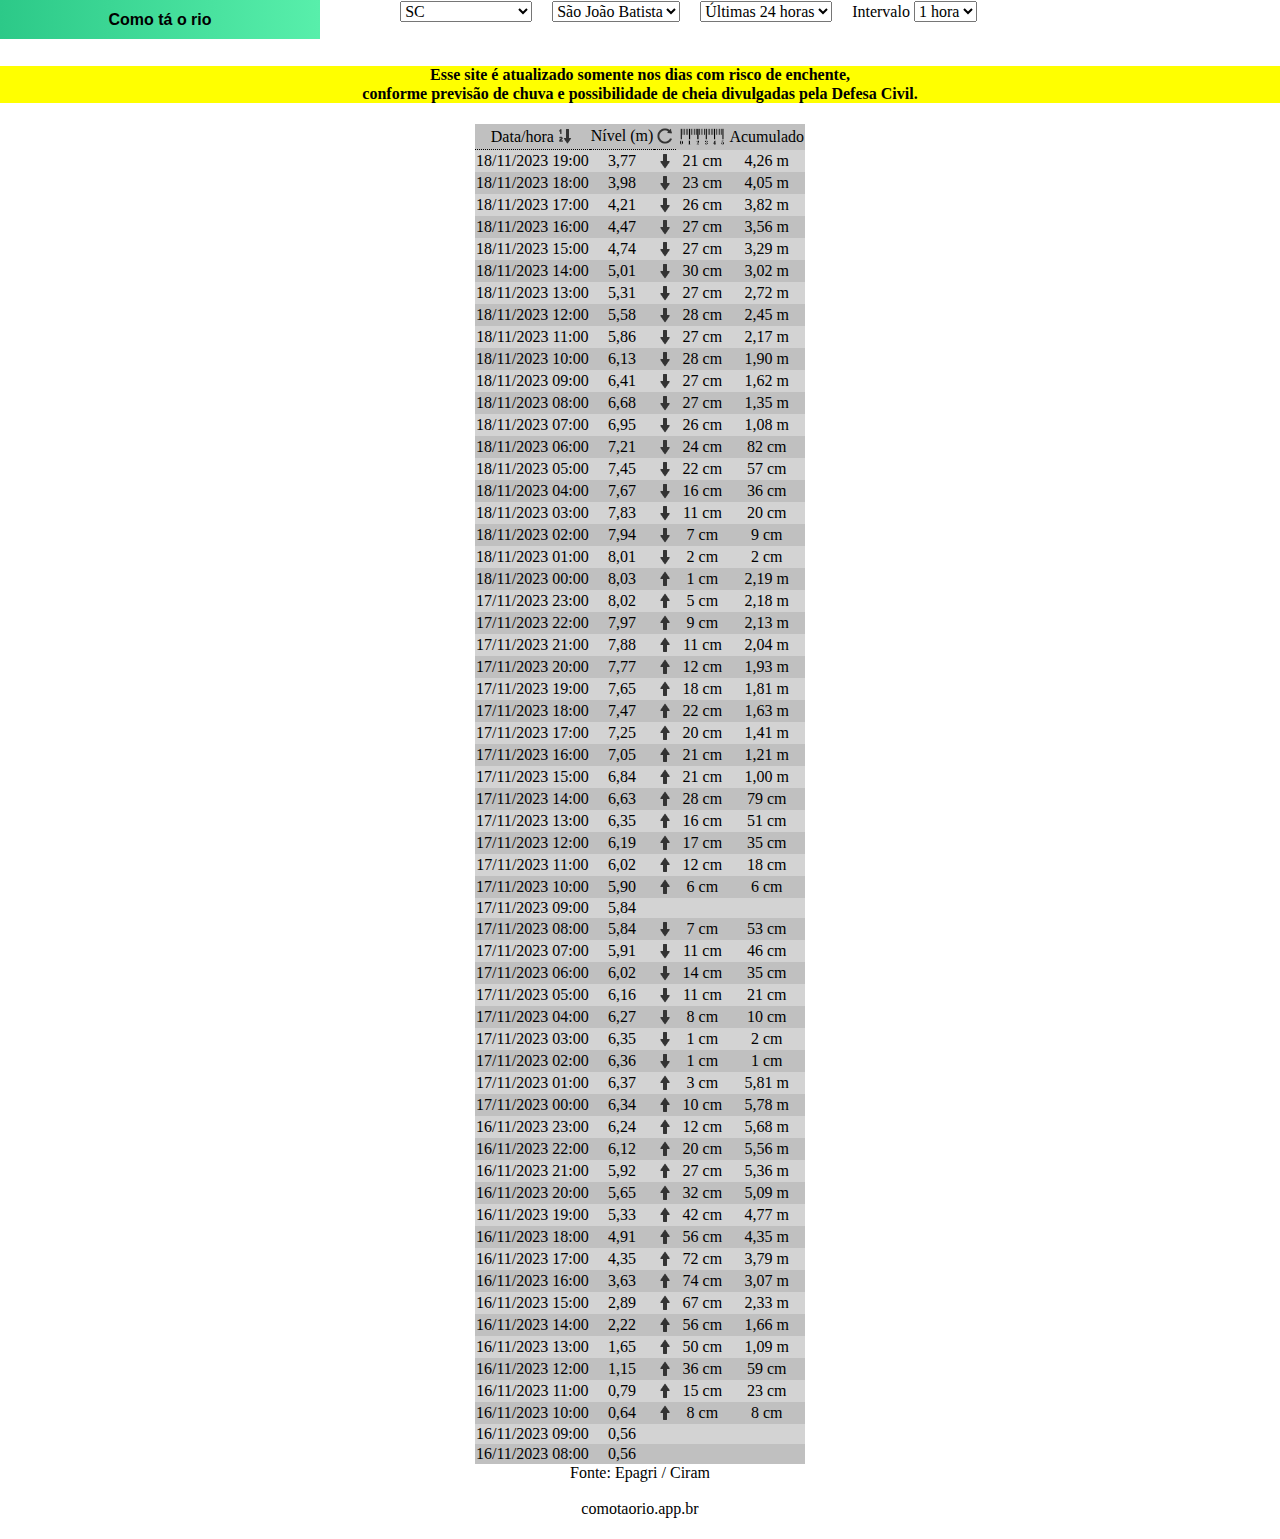
<file: index.html>
<!DOCTYPEe HTML>
<!DOCTYPE html>
<html lang="pt-br">
<head>
	<title>ComoTaORio</title>
	<meta charset="utf-8" />
	<link rel="stylesheet" type="text/css" href="css/normalize.css">
	<link rel="stylesheet" type="text/css" href="css/padraoEstilo.css">
</head>
<body onload="carregarListaUF(); carregarListaLocal(UF.value); carregarTabela(Local.value, DataHora.value, Intervalo.value);">
	<div id="barra">
		<table id="menu">
			<header>
				<td class="logotipo menuTemaVerdeClaro" style="width: 25%">
					<a id="logotipo"  class="logotipo alturaEmDobro menuTemaVerdeClaro"
					   href="comotaorio.com.br">Como tá o rio
					</a>
				</td>
			</header>
			<td>
				<h4 style="width: 50px">
				</h4>
			</td>		
			<nav>
				<td style="align-items: right;">
					<form id="opcoes">
				   		<select id="UF" name="UF" onchange="carregarListaLocal(UF.value); carregarTabela(Local.value, DataHora.value, Intervalo.value);">
							<div id="barra">">
						</select>
				   		&nbsp;&nbsp;&nbsp;
				   		<select id="Local" name="Local" onchange="carregarTabela(Local.value, DataHora.value, Intervalo.value);">
						</select>
				   		&nbsp;&nbsp;&nbsp;
				   		<select id="DataHora" name="DataHora" onchange="carregarTabela(Local.value, DataHora.value, Intervalo.value));">
				   			<option value="24h">Últimas 24 horas</option>
				   		</select>
				   		&nbsp;&nbsp;&nbsp;
				   		<label for="Intervalo">Intervalo</label>
				   		<select id="Intervalo" name="Intervalo" onchange="carregarTabela(Local.value, DataHora.value, Intervalo.value));">
				   			<option value="60">1 hora</option>
				   		</select>
					</form>
				</td>				
			</nav>
		</table>
	</div>

 	<div id="areaPrincipal">

		<h4 style="background:yellow; text-align: center;">
			Esse site é atualizado somente nos dias com risco de enchente,
			<br>
			conforme previsão de chuva e possibilidade de cheia divulgadas pela Defesa Civil.
		</h4>

		<table id="tabela" name="tabela" class="tabela">
		   	<tr class="tabelaLinhaImPar" style="text-align: center">
			   	<th onclick="inverterOdemTabela(); atualizarTabela();" class="tooltip">
			   		<span class="tooltiptext">Alterar a ordem</span>
			   		Data/hora<img src="img\ordenação.png" style="vertical-align: bottom" width="20">
			   	</th>	
<!--
			   	<th onclick="carregarTabela(Local.value, DataHora.value, Intervalo.value);" class="tooltip">
-->
				<th onclick="window.location.reload(true);" class="tooltip">
					<span class="tooltiptext">Atualizar</span>
			   		Nível (m)
			   	</th>	
				   <th onclick="window.location.reload();" class="tooltip">
					<span class="tooltiptext">Atualizar</span>
				   <img src="img\atualizar.png" style="vertical-align: bottom" width="20">
			   </th>	
			   <th><img src="img\régua.png" width="50"></th>
			   	<th>
					Acumulado
				</th>	
			</tr>
			<tbody id="corpoTabela" name="corpoTabela">
			</tbody>
		<!--
		   	<tr class="tabelaLinhaPar">
		   	<tr class="tabelaLinhaImpar">
		-->
		</table>
	    <footer id="rodape"  class="menuTemaClaro centralizado">
			<a class="rodape"
			   href="https://ciram.epagri.sc.gov.br/rios-online/">Fonte: Epagri / Ciram
			</a>
			<br>
			<br>
			<a class="rodape"
			   href="http://comotaorio.app.br">comotaorio.app.br
			</a>
	    </footer>
	</div>

<!--
	<script type="text/javascript" src="jquery/jquery-3.7.1.min.js"></script>
-->
	<script type="text/javascript" src="js/comotaorio.js"></script>
</body>
</html>
</file>
<file: css/padraoEstilo.css>
body
{
	overflow: scroll;
	margin: 0;
}

th
{
	font-weight: normal;
}

#barra
{
	height: 45px;
	margin: 0;
	top: 0;
}

#menu
{
	margin: 0;
	border: 0;
	border-spacing: 0;
	width: 100%;
}

#logotipo
{
	margin: 0;
	background: rgba(0,0,0,0);
}

#areaPrincipal
{
	margin: 20 0;
}

.rodape
{
	text-decoration: none;
	color: black;
}

@media (max-width: 1024px) and (orientation: portrait)
{
	#areaPrincipal
	{
		margin: 80 0;
	}
		#opcoes
	{
		font-size: 2em;
	}

	.tabela
	{
		font-size: 2em;
	}

	.logotipo
	{
		font-size: 1.3em;
	}

	.rodape
	{
		font-size: 1.3em;
	}
	
}

@media (max-width: 600px) and (orientation: portrait)
{
	#areaPrincipal
	{
		margin: 120 0;
	}
		#opcoes
	{
		font-size: 1.8em;
	}

	.tabela
	{
		font-size: 1.5em;
	}

	.logotipo
	{
		font-size: 1.3em;
	}

	.rodape
	{
		font-size: 1.3em;
	}
	
	h4
	{
		font-size: 1.3em;
	}
	
}

.fonteArial
{
	font-family: "Arial"; "Sans-serif";
}

.centralizado
{
	text-align: center;
	align-content: center;
	align-items: center;
}

.alturaEmDobro
{
	height: 20px;
}

.logotipo
{
	text-align: center;
	marging: 0;
	text-decoration: none;
	font-weight: bold;
	background: linear-gradient(to right, #2cc988, #58efab);
}

.tabela
{
	margin: 0 auto;
	border: 0;
	border-spacing: 0;
	text-align: center;
}

<!-- Tema claro -->
.temaClaro
{
	color: black;
	background-color: white;
}

.menuTemaClaro
{
	color: black;
	background-color: white;
}

select-temaClaro
{
	background-color: white;
}

.tabelaLinhaPar
{
	background-color: lightgray;
}

.tabelaLinhaImpar
{
	background-color: Silver;
}

<!-- Tema escuro -->
.temaEscuro
{
	color: white;
	background-color: black;
}

.menuTemaEscuro
{
	color: white;
	background-color: black;
}

<!-- Tema verde claro -->
.temaVerdeClaro
{
	color: black;
	background-color: #58efab;
/*
	background-color: lightgreen;
*/
	font-family: "Arial"; "Sans-serif";
}

.menuTemaVerdeClaro
{
	color: black;
	background-color: #2cc988;
/*
	background-color: LightSeaGreen;
*/
	font-family: "Arial"; "Sans-serif";
}

select-temaVerdeClaro
{
	background-color: lightgray;
}

.tabelaLinhaImparVerde
{
	background-color: #16b677;
/*
	background-color: LightSeaGreen;
*/
}

.tabelaLinhaParVerde
{
	background-color: #2cc988;
/*
	background-color: LightGreen;
*/
}

<!-- Tema verde escuro -->
.temaVerdeEscuro
{
	color: lightgreen;
	background-color: LightSeaGreen;
}

.menuTemaVerdeEscuro
{
	color: LightSeaGreen;
	background-color: lightgreen;
}

select-verdeEscuro
{
	background-color: lightgray;
}

/* Tooltip container */
.tooltip {
	position: relative;
   /* display: inline-block; */
	border-bottom: 1px dotted black; /* If you want dots under the hoverable text */
  }
  
  /* Tooltip text */
  .tooltip .tooltiptext {
	visibility: hidden;
	width: 120px;
	background-color: #ffffa2;
	color: black;
	text-align: center;
	padding: 5px 0;
	border-radius: 6px;
  
	/* Position the tooltip text */
	position: absolute;
	z-index: 1;
	bottom: 125%;
	left: 50%;
	margin-left: -60px;
  
	/* Fade in tooltip */
	opacity: 0;
	transition: opacity 0.3s;
  }
  
  /* Tooltip arrow */
  .tooltip .tooltiptext::after {
	content: "";
	position: absolute;
	top: 100%;
	left: 50%;
	margin-left: -5px;
	border-width: 5px;
	border-style: solid;
	border-color: #ffffa2 transparent transparent transparent;
  }
  
  /* Show the tooltip text when you mouse over the tooltip container */
  .tooltip:hover .tooltiptext {
	visibility: visible;
	opacity: 1;
  }
</file>
